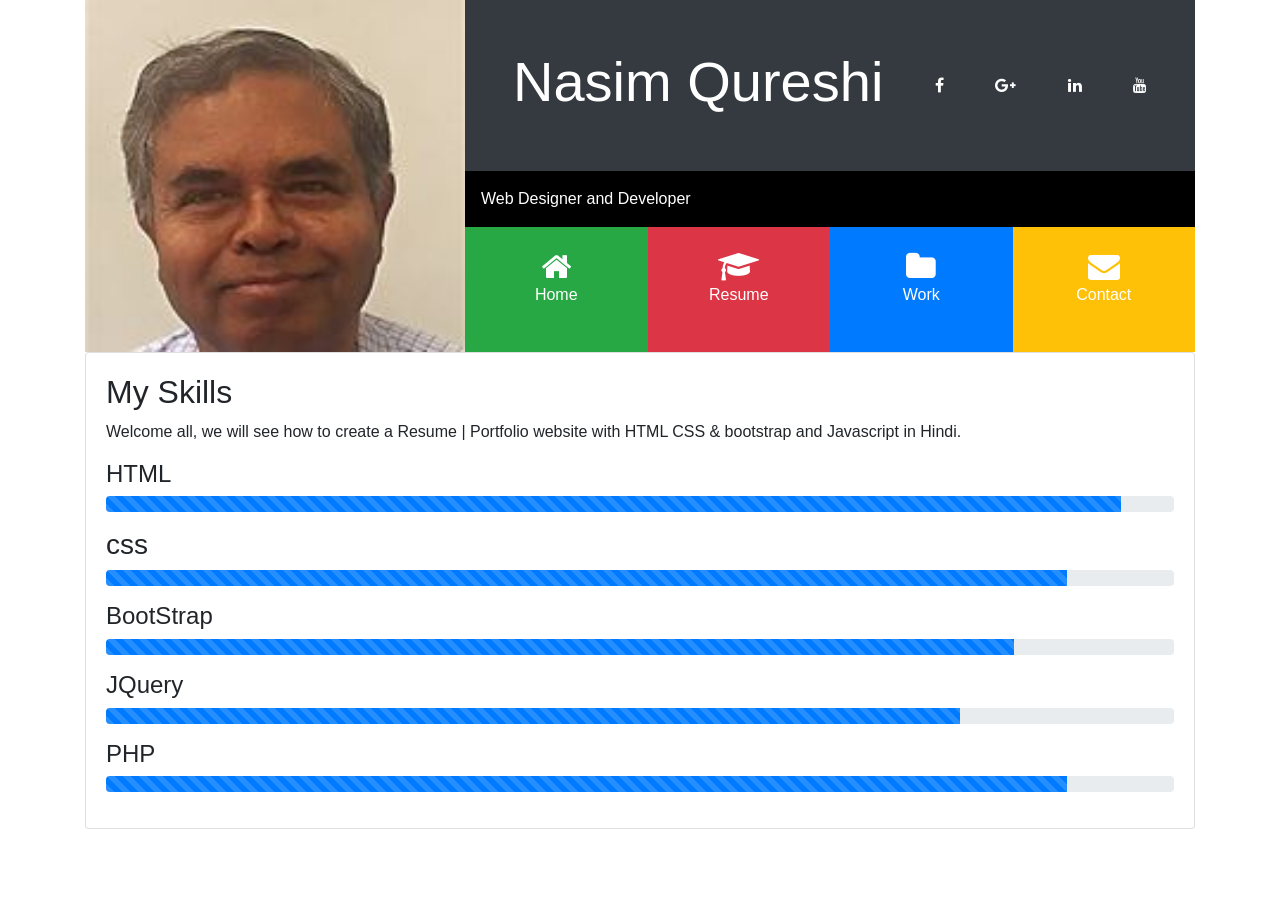
<file: portfollio/index.html>
<!DOCTYPE html>
<html lang="en">
<head>
	 <meta charset="UTF-8">
	 <meta name="viewport" content="width=device-width, initial-scale=1">
	 <link rel="stylesheet" href="https://maxcdn.bootstrapcdn.com/bootstrap/4.5.2/css/bootstrap.min.css">
	 <link rel="stylesheet" href="https://cdnjs.cloudflare.com/ajax/libs/font-awesome/4.7.0/css/font-awesome.min.css">
	 <link rel="stylesheet" href="css/style.css">
	  
		<title>Portfolio</title>
</head>
<body>

	
	<header>
	<div class="container">
		<div class="row">
			<div class="col-lg-4 col-md-4">
				<img src="images/nasim.jpg.jpg">
			</div>
			
			
		<div class="col-lg-8 col-md-8">
			<div class="d-flex flex-column">
				<div class="p-5 bg-dark text-white">
					<div class="d-flex flex-row justify-content-between align-items-center">
						<h1 class="display-4">Nasim Qureshi</h1>
						<div><i class="fa fa-facebook"></i></div>
						<div><i class="fa fa-google-plus"></i></div>
						<div><i class="fa fa-linkedin"></i></div>
						<div><i class="fa fa-youtube"></i></div>
					</div>
				</div>
			
				
				
				<div class="p-3 text-white bg-black">
					Web Designer and Developer
				</div>
				
				
				<div class="d-flex flex-row text-center text-white align-items-start">
					<div class="p-4 bg-success font-div" data-toggle="collapse"
					data-target="#home">
					<i class="fa fa-home fa-2x d-block"></i>Home
					</div>
					<div class="p-4 bg-danger font-div" data-toggle="collapse"
					data-target="#resume">
					<i class="fa fa-graduation-cap fa-2x d-block"></i>Resume
					</div>
					<div class="p-4 bg-primary font-div"  data-toggle="collapse"
					data-target="#work">
					<i class="fa fa-folder fa-2x d-block"></i>Work
					</div>
					<div class="p-4 bg-warning font-div"  data-toggle="collapse"
					data-target="#contact">
					<i class="fa fa-envelope fa-2x d-block"></i>Contact
					</div>
				</div>
			</div>
		</div>
			
	</div>
	</div>
	</header>
	
	
	<div class="container">
		<div class="collapse" id="home">
			<div class="p-5 text-white bg-success">
			<h2>My Resume</h2>
			<p>Welcome all, we will see how to create a Resume | Portfolio website with HTML CSS & bootstrap and Javascript in Hindi. Build portfolio website from scratch. bootstrap 4 portfolio website.How to make portfolio in English. </p>
		</div>
	</div>
	
	
	<div class="card card-body">
				<h2>My Skills</h2>
				<p>Welcome all, we will see how to create a Resume | Portfolio website with HTML CSS & bootstrap and Javascript in Hindi.</p>
				
				
				<h4>HTML</h4>
				<div class="progress mb-3">
					<div class="progress-bar progress-bar-striped progress-bar-animated" style="width:95%"></div>
				</div>
					<h3>css</h3>
				<div class="progress mb-3">
					<div class="progress-bar progress-bar-striped progress-bar-animated" style="width:90%"></div>
				</div>
				<h4>BootStrap</h4>
				<div class="progress mb-3">
					<div class="progress-bar progress-bar-striped progress-bar-animated" style="width:85%"></div>
				</div>
				<h4>JQuery</h4>
				<div class="progress mb-3">
					<div class="progress-bar progress-bar-striped progress-bar-animated" style="width:80%"></div>
				</div>
				<h4>PHP</h4>
				<div class="progress mb-3">
					<div class="progress-bar progress-bar-striped progress-bar-animated" style="width:90%"></div>
				</div>
		</div>
	
	<!----------------
	
			
				
				
			
		</div>
	
			
			<div class="card card-body">
				<h2>Where I worked</h2>
				<p> all, we will see how to create a Resume | Portfolio website with HTML CSS & bootstrap and Javascript in Hindi. Build portfolio website from scratch. bootstrap 4 portfolio website.How to make portfolio in English.</p>
				
				<div class="card-deck text-center">
					<div class="card">
						<div class="card-header font-weight-bold">WEB DEVELOPER</div>
						<div class="card-body">
							<p>Welcome all, we will see how to create a Resume | Portfolio website with HTML CSS.</p>
							<p class="bg-dark text-white p-2">As a Front_End Developer</p>
							<p class="bg-dark text-white p-2">As a Front_End Developer</p>
						</div>
						<div class="card-footer">Date: 2015-2017</div>
					</div>
					<div class="card">
						<div class="card-header font-weight-bold">WEB DEVELOPER</div>
						<div class="card-body">
							<p>Welcome all, we will see how to create a Resume | Portfolio website with HTML CSS.</p>
							<p class="bg-dark text-white p-2">As a Front_End Developer</p>
							<p class="bg-dark text-white p-2">As a Front_End Developer</p>
						</div>
						<div class="card-footer">Date: 2015-2017</div>
					</div><div class="card">
						<div class="card-header font-weight-bold">WEB DEVELOPER</div>
						<div class="card-body">
							<p>Welcome all, we will see how to create a Resume | Portfolio website with HTML CSS. </p>
							<p class="bg-dark text-white p-2">As a Front_End Developer</p>
							<p class="bg-dark text-white p-2">As a Front_End Developer</p>
						</div>
						<div class="card-footer">Date: 2015-2017</div>
					</div>
				</div>
			</div>
		</div>
		
	
	<div class="collapse" id="work">
		<div class="p-5 text-white bg-primary">
				<h2>My Portfolio</h2>
				<p>Welcome all, we will see how to create a Resume | Portfolio website with HTML CSS.</p>
			</div>
			<div class="card card-body">
				<h2>What have I built</h2>
				<p>Welcome all, we will see how to create a Resume | Portfolio website with HTML CSS.</p>
			</div>
			
			<div class="row no-gutters">
				<div class="col-lg-4 col-md-4"><img src="images/nasim.jpg.jpg"></div>
				<div class="col-lg-4 col-md-4"><img src="images/nasim.jpg.jpg"></div>
				<div class="col-lg-4 col-md-4"><img src="images/nasim.jpg.jpg"></div>
				<div class="col-lg-4 col-md-4"><img src="images/nasim.jpg.jpg"></div>
				<div class="col-lg-4 col-md-4"><img src="images/nasim.jpg.jpg"></div>
				<div class="col-lg-4 col-md-4"><img src="images/nasim.jpg.jpg"></div>
			</div>
	</div>
	
	
	<div class="collapse" id="contact">
		
		<div class="p-5 text-white bg-warning">
				<h2>Contact Me</h2>
				<p>Welcome all, we will see how to create a Resume | Portfolio website with HTML CSS.</p>
		</div>
		<div class="card card-body">
			<div class="row justify-content-center">
				<div class="col-lg-8 col-md-8 col-12">
					<form>
						<div class="form-group">
							<div class="input-group input-group-lg">
								<span class="input-group-addon bg-warning text-white p-2">
									<i class="fa fa-user"></i>
								</span>
								<input type="text" name=" " class="form-control bg-dark
									text-white" placeholder="Name">
							</div>
						</div>
						<div class="form-group">
							<div class="input-group input-group-lg">
								<span class="input-group-addon bg-warning text-white p-2">
									<i class="fa fa-envelope"></i>
								</span>
								<input type="text" name=" " class="form-control bg-dark
									text-white" placeholder="Email">
							</div>
						</div>
						<div class="form-group">
							<div class="input-group input-group-lg">
								<span class="input-group-addon bg-warning text-white p-2">
									<i class="fa fa-envelope"></i>
								</span>
								<input type="text" name=" " class="form-control bg-dark
									text-white" placeholder="Message">
								
							</div>
						</div>
						<input type="Submit" name="" class="btn btn-danger" value="Send">
					</form>
				</div>
			</div>
		</div>
	</div>
		
		
	
	
	
	
	<div class="container">
		<footer class="p-5 bg-dark text-center ">
		<button class="btn"><i class="fa fa-download fa-4x"></i>Download</button>
	</footer>
	</div>





	  <script src="https://ajax.googleapis.com/ajax/libs/jquery/3.5.1/jquery.min.js"></script>
	  <script src="https://cdnjs.cloudflare.com/ajax/libs/popper.js/1.16.0/umd/popper.min.js"></script>
	  <script src="https://maxcdn.bootstrapcdn.com/bootstrap/4.5.2/js/bootstrap.min.js"></script>
	  
	  
	  <script type="text/javascript">
		  
		  $('.font-div').click(function(){
			  $('.collape').collapse('hide')
		  });
	</script>
	  
	  	
	  			
</body>
</html>
</file>
<file: portfollio/css/style.css>
.bg-black{
	background-color: black;
}
img {
	width: 380px;
	height: 352px
}
.font-div{
	width: 30%;
	height: 125px
}
.btn {
	color: white;
}


////Responsive////////

@media only screen and (min-width:1198px){
	.font-div{
		padding: 42px 0!important;
	}
}
</file>
